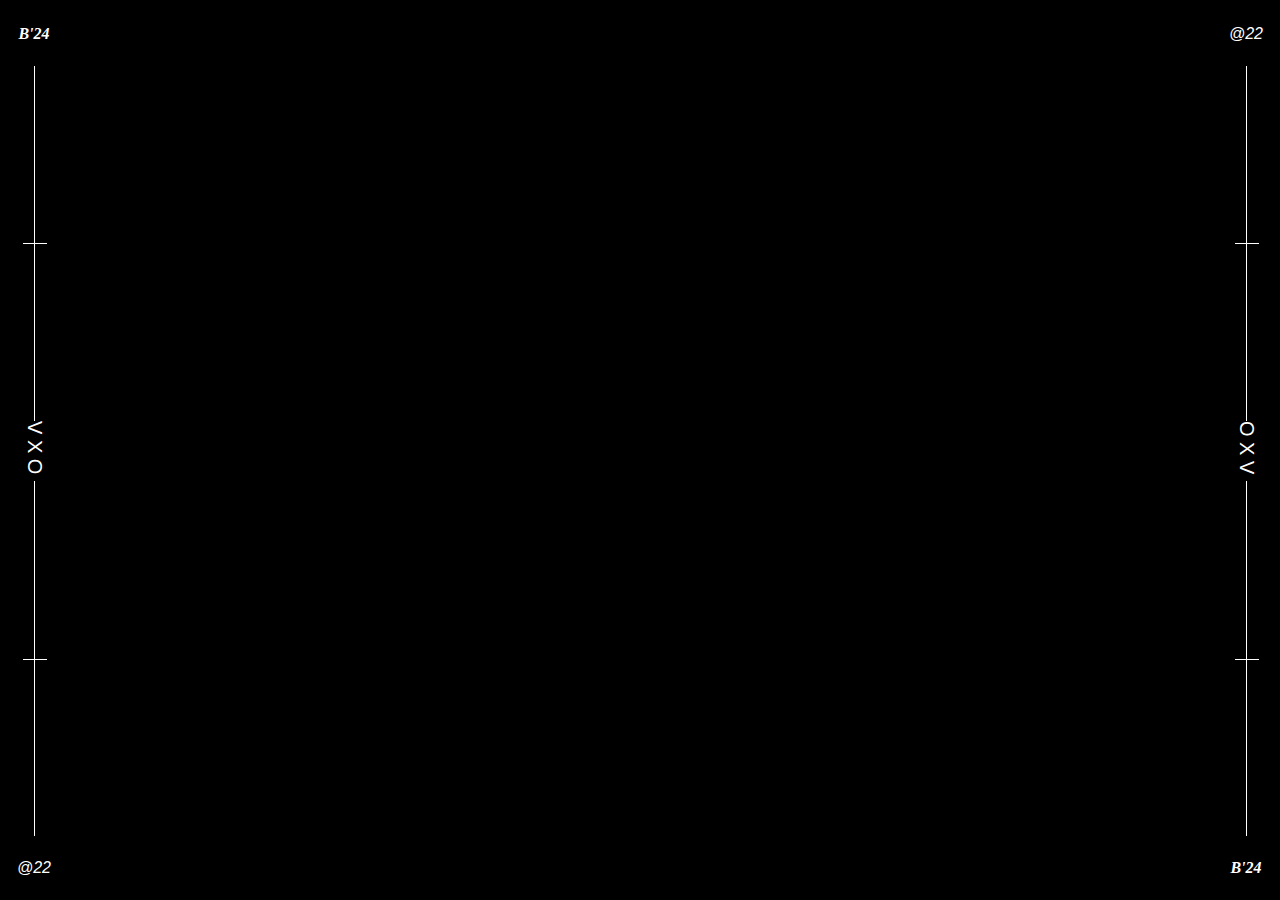
<file: index.html>
<!DOCTYPE html>
<html lang="en">
<head>
    <meta charset="UTF-8">
    <meta http-equiv="X-UA-Compatible" content="IE=edge">
    <meta name="viewport" content="width=device-width, initial-scale=1.0">
    <title>B'24</title>
    <link rel="stylesheet" href="style.css">
</head>
<body>
    <div class="sidebar">
        <div class="sidebar_content">
            <div class="logo b">B'24</div>
            <div class="point"></div>
            <div class="top">
                <span class="vertical"></span>
                <span class="horizontal"></span>
            </div>
            <div class="logomid" style="font-family: Verdana, Geneva, Tahoma, sans-serif;">V X O</div>
            <div class="bottom">
                <span class="vertical"></span>
                <span class="horizontal"></span>
            </div>
            <div class="point"></div>
            <div class="logo a">@22</div>
        </div>
    </div>
    <div class="sidebar reverse">
        <div class="sidebar_content">
            <div class="logo a">@22</div>
            <div class="point"></div>
            <div class="top">
                <span class="vertical"></span>
                <span class="horizontal"></span>
            </div>
            <div class="logomid" style="font-family: Verdana, Geneva, Tahoma, sans-serif;">O X V</div>
            <div class="bottom">
                <span class="vertical"></span>
                <span class="horizontal"></span>
            </div>
            <div class="point"></div>
            <div class="logo b">B'24</div>
        </div>
    </div>   
    <div class="meta">
        <h1 style="font-size: 200px;">B'24</h1>
        <p>We'll be there for you!</p>
    </div>
    <div class="metatext">
        <p>BLAJ BLAFK JAFKFA FUIEBFE HJHFJAHF
            fgkjagfk fbwk JJKkjskj fjhjkfhkw
        </p>
    </div>
</body>
</html>
</file>
<file: style.css>
*{
    background-color: #000;
}
.sidebar{
    z-index: 20;
    color: #fff;
    position: absolute;
    display: -webkit-box;
    display: -ms-flexbox;
    display: flex;
    top: 0;
    left: 0;
    height: 98vh;
    -webkit-box-orient: vertical;
    -webkit-box-direction: normal;
    -ms-flex-direction: column;
    flex-direction: column;
    -webkit-box-align: center;
    -ms-flex-align: center;
    align-items: center;
    margin: 10px;
}
.top{
    height: 100%;
    width: 1px;
    position: relative;
}
.bottom{
    height: 100%;
    width: 1px;
    position: relative;
}
.vertical{
    height: 100%;
    width: 1px;
    background: #fff;
    position: absolute;
    left: 0;
    top: auto;
    bottom: 0;
}
.horizontal{
    height: 1px;
    width: 1.5rem;
    background: #fff;
    position: absolute;
    top: 50%;
    left: -11px;
}
.logo{
    height: 3rem;
    width: 3rem;
    display: -webkit-box;
    display: -ms-flexbox;
    display: flex;
    position: relative;
    -webkit-box-align: center;
    -ms-flex-align: center;
    align-items: center;
    -webkit-box-pack: center;
    -ms-flex-pack: center;
    justify-content: center;
    -ms-flex-negative: 0;
    flex-shrink: 0; 
    font-style: italic;
    font-weight: bold; 
}
.sidebar_content{
    display: -webkit-box;
    display: -ms-flexbox;
    display: flex;
    -webkit-box-orient: vertical;
    -webkit-box-direction: normal;
    -ms-flex-direction: column;
    flex-direction: column;
    -webkit-box-align: center;
    -ms-flex-align: center;
    align-items: center;
    height: 100%;
}
.point{
    margin-bottom: .5rem;
}
.a{
    font-family: Arial, Helvetica, sans-serif;
    font-weight: normal;
}
.b{
    font-family: Cambria, Cochin, Georgia, Times, 'Times New Roman', serif;
}
.reverse{
    left: auto;
    right: 0;
    -webkit-box-orient: vertical;
    -webkit-box-direction: reverse;
    -ms-flex-direction: column-reverse;
    flex-direction: column-reverse;
}
.logomid{
    height: 150px;
    font-size: 20px;
    text-orientation: mixed;
    -ms-writing-mode: tb-lr;
    writing-mode: vertical-lr;
}
</file>
